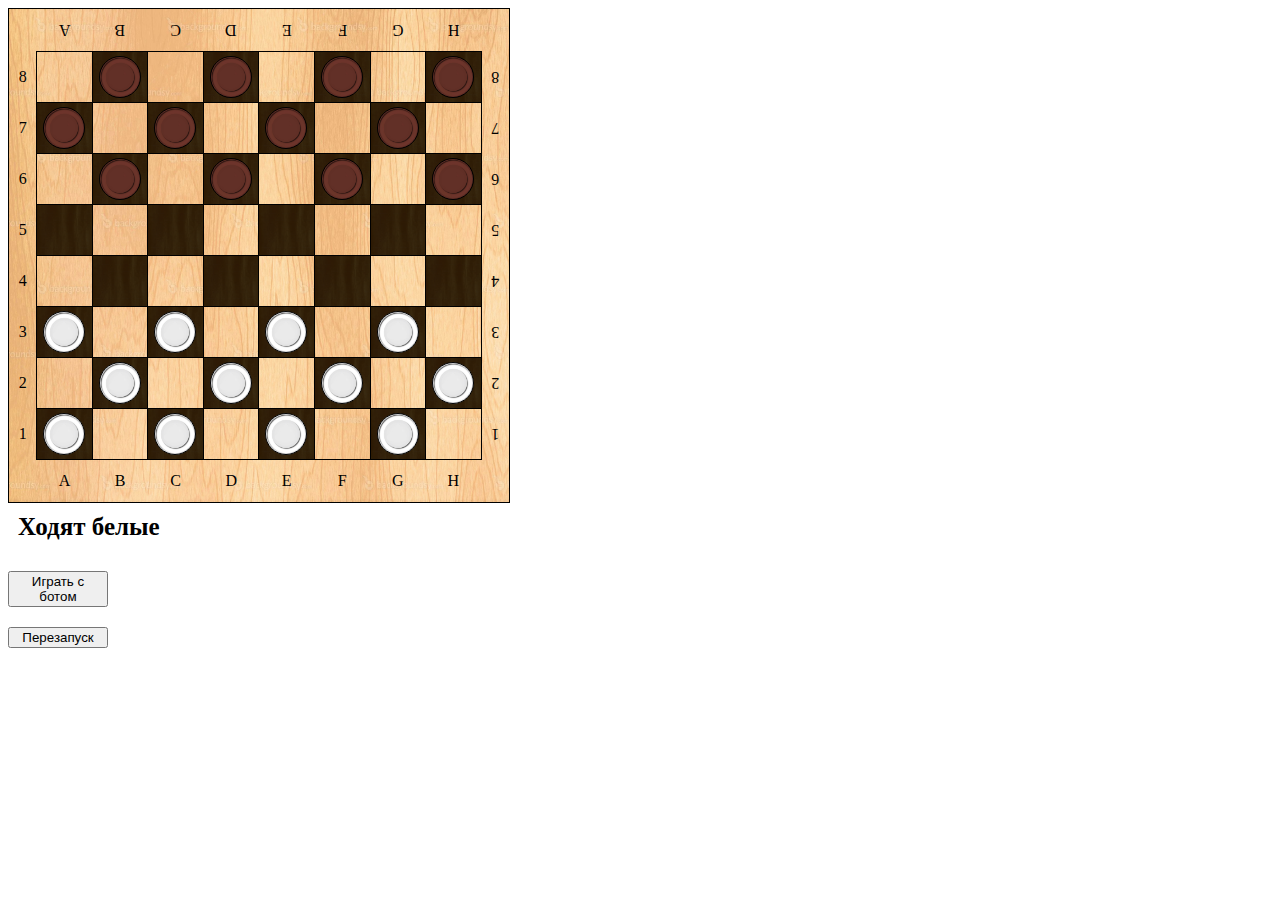
<file: index.html>
<!DOCTYPE html>
<html lang="en">
<head>
    <meta charset="UTF-8">
    <meta http-equiv="X-UA-Compatible" content="IE=edge">
    <meta name="viewport" content="width=device-width, initial-scale=1.0">
    <title>Document</title>
</head>
<!DOCTYPE html>
<html lang="en">
<head>
    <meta charset="UTF-8">
    <meta http-equiv="X-UA-Compatible" content="IE=edge">
    <meta name="viewport" content="width=device-width, initial-scale=1.0">
    <title>Document</title>
    <link rel="stylesheet" href="style.css" type="text/css">
</head>
<body>

    <div>

    </div>
    <h1 id="whoPlay"> Ходят белые</h1>

    <button id = "play" onclick="start()" class="button">Играть c ботом</button>
    <button id = "play" onclick="location.reload()" class="button">Перезапуск</button>

    <script src="game.js"></script>
    <script src="board.js"></script>
    <script src="bot.js"></script>

    </body>
</html>
</file>
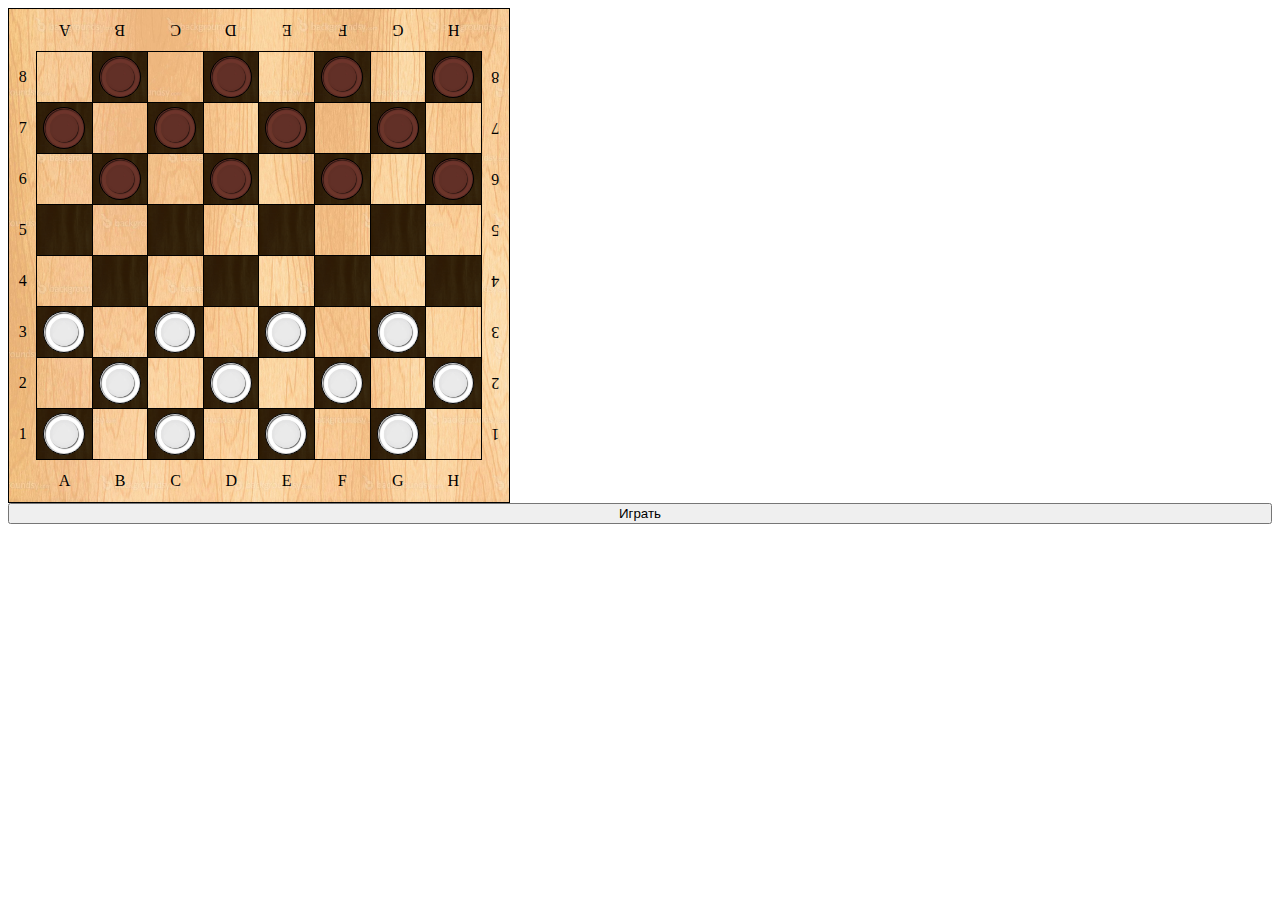
<file: Cheekers.html>
<!DOCTYPE html>
<html lang="en">
<head>
    <meta charset="UTF-8">
    <meta http-equiv="X-UA-Compatible" content="IE=edge">
    <meta name="viewport" content="width=device-width, initial-scale=1.0">
    <title>Document</title>
</head>
<!DOCTYPE html>
<html lang="en">
<head>
    <meta charset="UTF-8">
    <meta http-equiv="X-UA-Compatible" content="IE=edge">
    <meta name="viewport" content="width=device-width, initial-scale=1.0">
    <title>Document</title>
    <link rel="stylesheet" href="style.css">
</head>
<body>
    <div></div>
    <button id = "play" onclick="play()">Играть</button>
    <script src="game.js"></script>
    <script src="board.js"></script>

    </body>
</html>
</file>
<file: style.css>
body{
    display: flex;
    flex-direction: column;

}

table{
    padding: 0;
    margin: 0;
    border-collapse: collapse;

    background-image: url(img/woodd1.jpg);
    background-origin: border-box;
    background-repeat: no-repeat;
    background-size: cover;
    min-width: 502px
}

h1{
    margin: 10px;
    font-size: 25px;

}
td,th,tr{
    border-collapse: collapse;
    /* border: 3px solid transparent; */
}
.possible-move{
    box-sizing: border-box;
    outline: 3.1px solid rgb(2, 128, 2, 0.7);
}
.game-table{
    align-self: center;
}
.game{
    padding: 0;
    margin: 0;
    width: 54px;
    height: 50px;
    border: 1px solid black;
    
}
.grey{
    background-color: rgb(88, 88, 88);
    background-image: url(img/blackw.jpg);
    background-origin: border-box;
    background-repeat: no-repeat;
    background-size: cover;
}
.firstTr{
   
    rotate: 180deg;
    align-items: center;
    text-align: center;
    height: 40px;
}
.lastTr{

    height: 40px;
    align-items: center;
    text-align: center;
}
.firstTd{
    width: 25px;
    align-items: center;
    text-align: center;

}
.lastTd{

    text-align: center;
    rotate: 180deg;
    width: 25px;
}
.figureB{
    width: 40px;
    height: 40px;
    margin: 0 6px 0 6px;
    background-color: black;
    border: 1px solid black;
    border-radius: 50%;
    -webkit-border-radius: 50%;
    -moz-border-radius: 50%;
    -ms-border-radius: 50%;
    -o-border-radius: 50%;
    background-image: url(img/blackF.jpg);
    background-origin: border-box;
    background-repeat: no-repeat;
    background-size: contain;
}
.figureW{
    width: 40px;
    height: 40px;
    margin: 0 6px 0 6px;
    background-color: white;
    border-radius: 50%;
    -webkit-border-radius: 50%;
    -moz-border-radius: 50%;
    -ms-border-radius: 50%;
    -o-border-radius: 50%;
    border: 1px solid black;
    background-image: url(img/whiteF.jpg);
    background-origin: border-box;
    background-repeat: no-repeat;
    background-size: contain;
    

}

.figureW:focus{
    border: 2.5px solid rgb(255, 0, 0, 0.5);
    box-sizing: border-box;
}
.figureB:focus{
    border: 2.5px solid rgb(255, 0, 0);
    box-sizing: border-box;
}
.can-move{
    border: 3px solid rgb(1, 13, 255, 0.5);
    box-sizing: border-box;

}
.queen{
    position: relative;
}
.queen::before{
    /* content: "";
     background-image: url(img/crown.png);
     width: 50px;
     height: 50px;
     background-origin: border-box;
     background-repeat: no-repeat;
     background-size: contain;
    position: absolute;
    top: 0px;
    left: 10px;
    font-size: 30px;
     */
}
.figureW.queen{
    color: black;
    background-image: url(img/whiteQueen.jpg);
    background-origin: border-box;
    background-repeat: no-repeat;
    background-size: contain;
}
.figureB.queen{
    color: rgb(255, 255, 255);
    background-image: url(img/blackQueen.jpg);
    background-origin: border-box;
    background-repeat: no-repeat;
    background-size: contain;
}
.red{
    color: red;
}
.button{
    margin-top: 20px;
    width: 100px;
}
.button:active{
    background-color: green;
}
</file>
